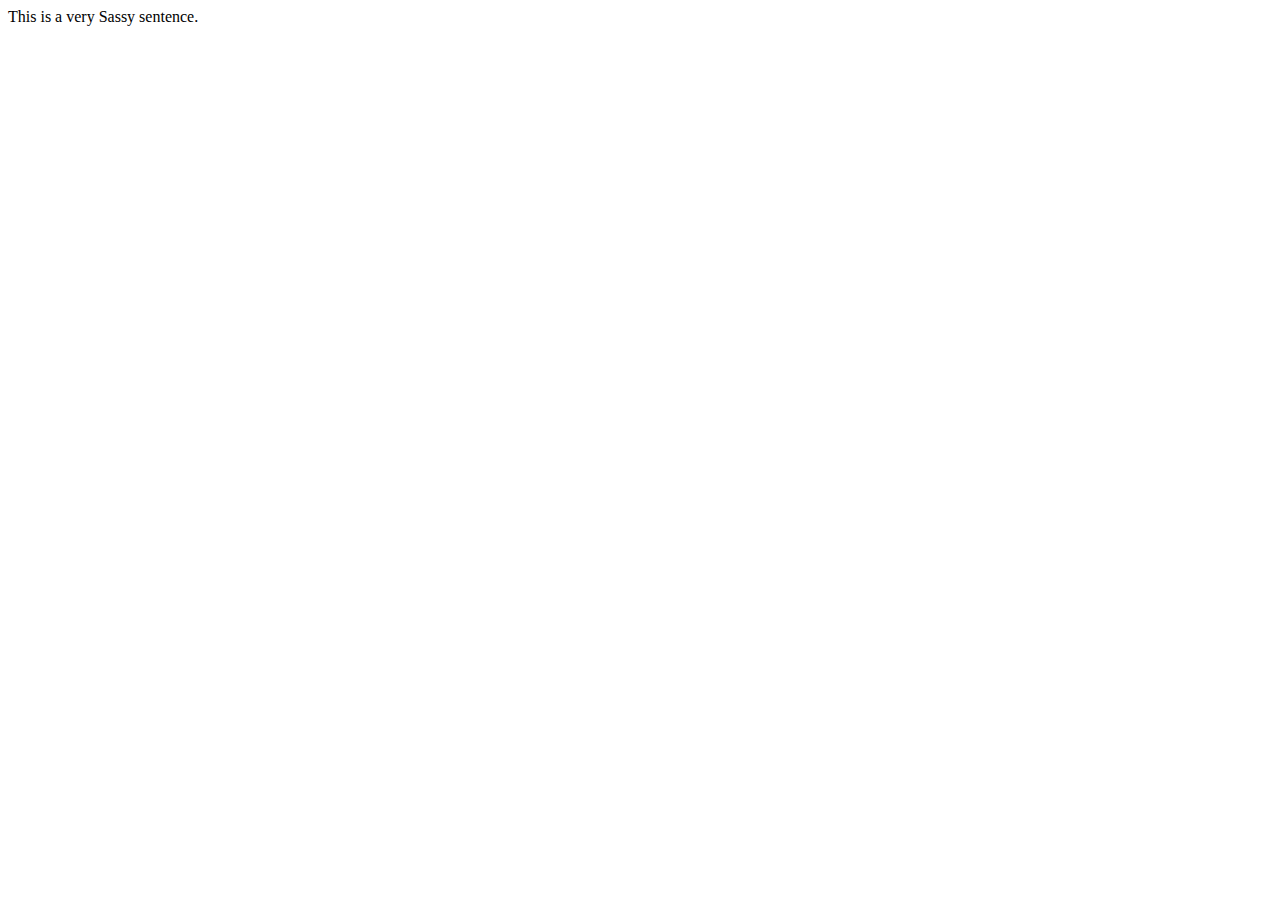
<file: exploration1/sassTest.html>
<!DOCTYPE html>
<html>
<head>
	<title>Sass Tester</title>
	<meta charset="utf-8">
	<link rel="stylesheet" type="text/css" href="noNeedForSass.scss">
</head>
<body >
	<div id="test" class="test"> This is a very Sassy sentence. </div>
</body>
</html>
</file>
